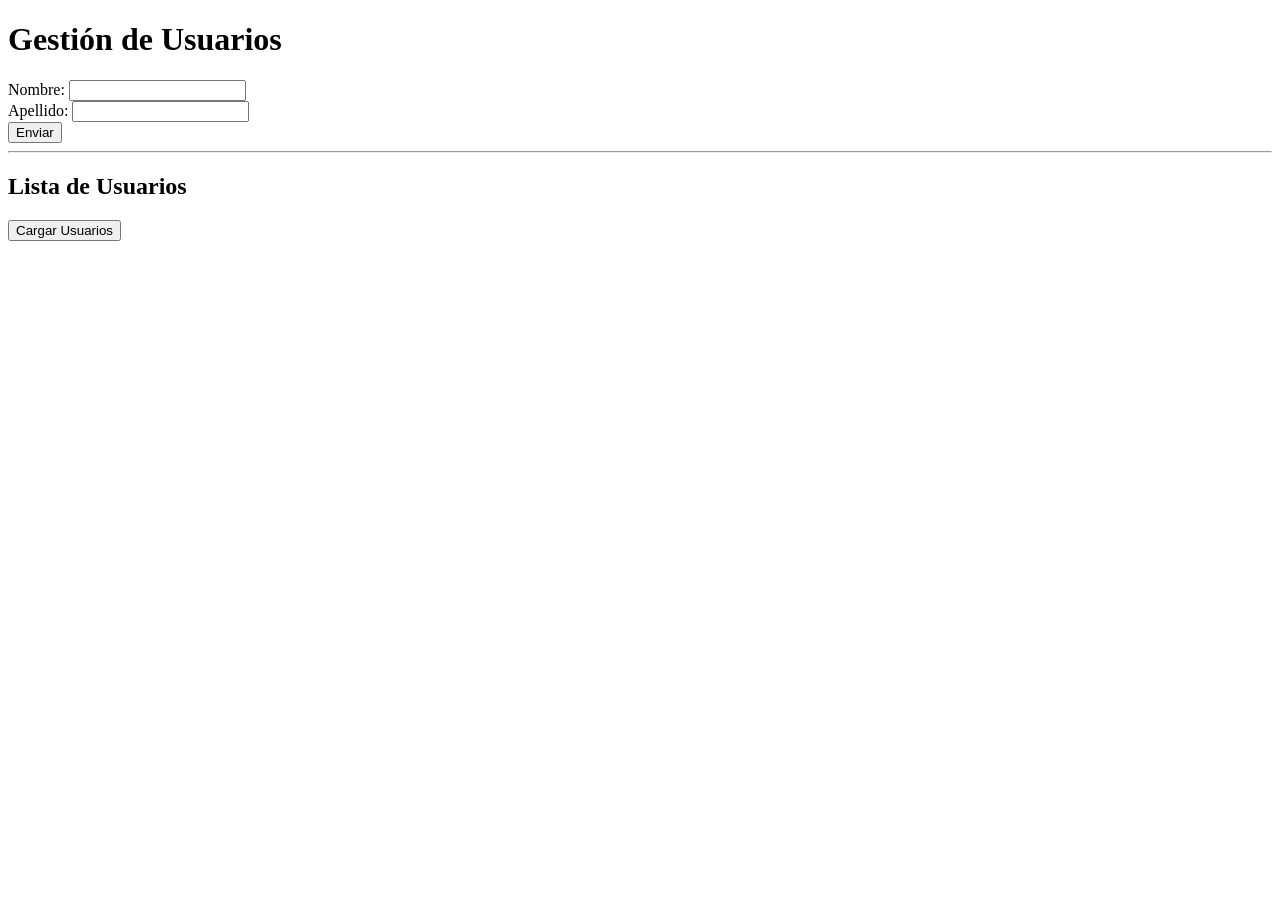
<file: ejercicio1/index.html>
<!DOCTYPE html>
<html lang="en">
<head>
    <meta charset="UTF-8">
    <meta name="viewport" content="width=device-width, initial-scale=1.0">
    <script src="js/script.js"></script>
    <title>Document</title>
</head>
<body>
    <h1>Gestión de Usuarios</h1>
    <form action="" method="get" id="enviarDatos" >
        <label for="nombre">Nombre:</label>
        <input type="text" id="nombre" name="nombre">
        <br>
        <label for="apellido">Apellido:</label>
        <input type="text" id="apellido" name="apellido">
        <br>
        <button type="submit">Enviar</button>
    </form>
    <hr>
    <h2>Lista de Usuarios</h2>
    <button id="obtenUsuarios">Cargar Usuarios</button>
    <div id="listaUsuarios"></div>
</body>
</html>
</file>
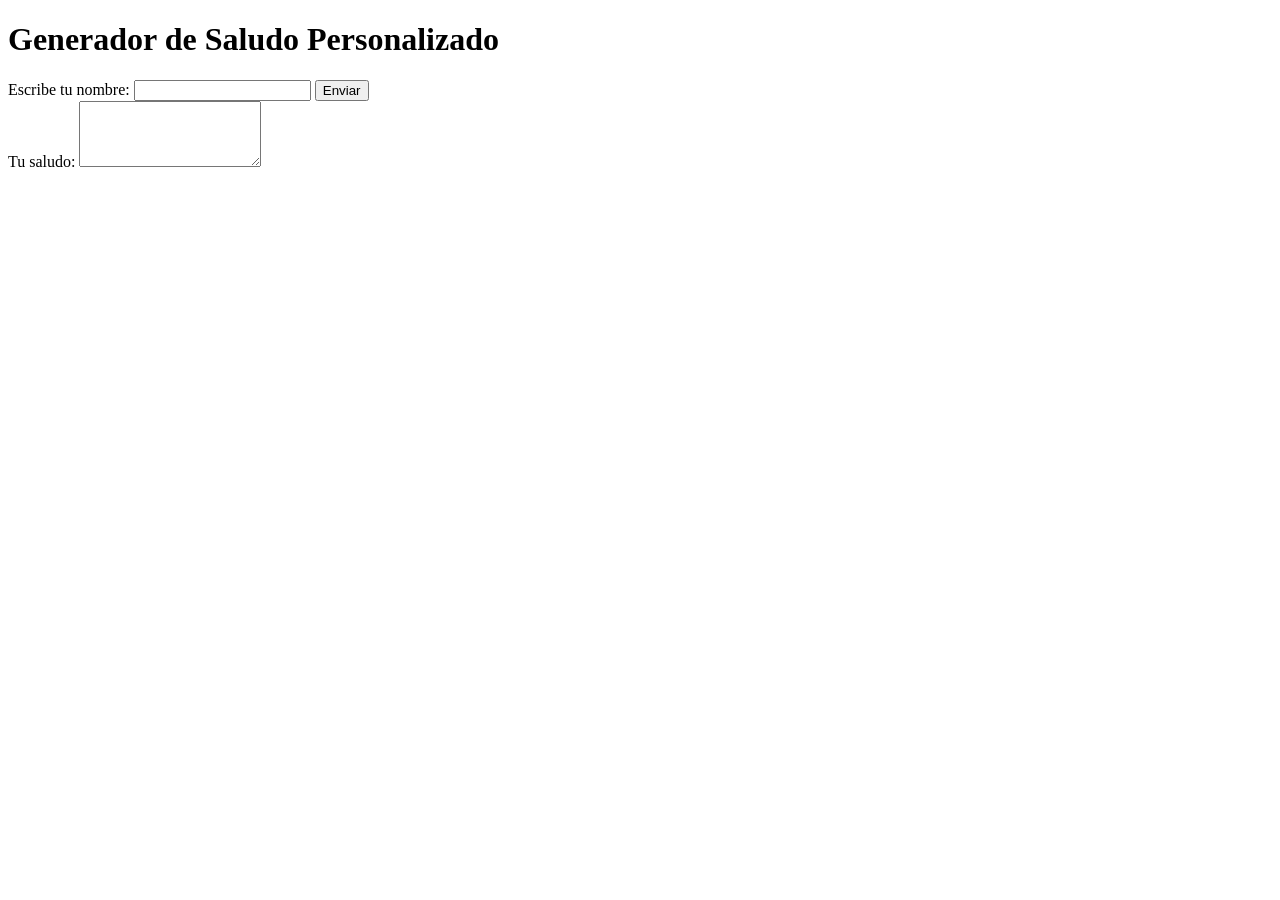
<file: ejercicio2/index.html>
<!DOCTYPE html>
<html lang="en">
<head>
    <meta charset="UTF-8">
    <meta name="viewport" content="width=device-width, initial-scale=1.0">
    <script src="js/script.js"></script>
    <title>Saludo Personalizado</title>
</head>
<body>
    <div class="container">
        <h1>Generador de Saludo Personalizado</h1>
        <form action="" method="post" id="formulario">
            <label for="nombre">Escribe tu nombre:</label>
            <input type="text" name="nombre" id="nombre" required>
            <button type="submit" id="submit">Enviar</button>
        </form>

        <label for="saludo">Tu saludo:</label>
        <textarea name="saludo" id="saludo" rows="4" readonly></textarea>
    </div>
</body>
</html>
</file>
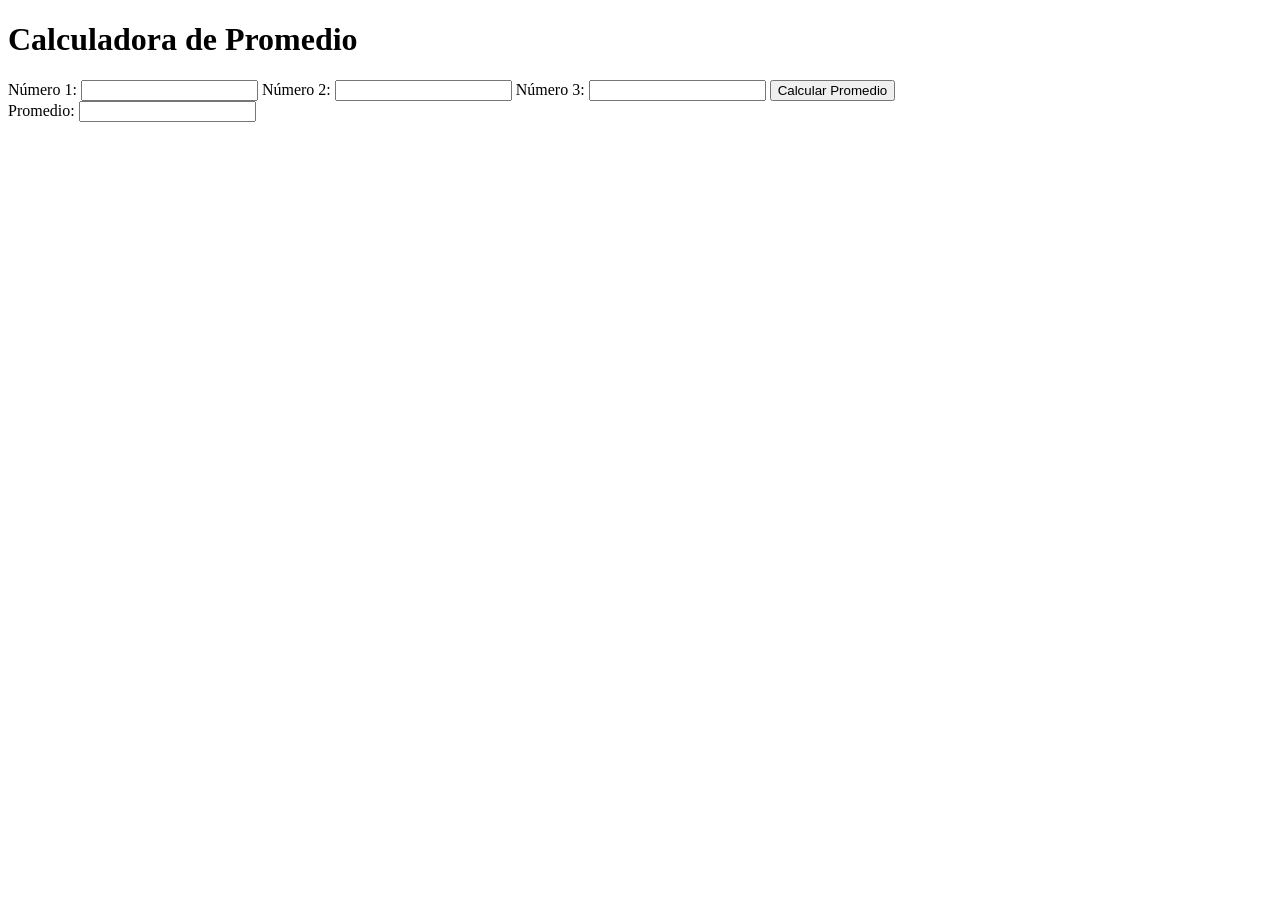
<file: ejercicio3/index.html>
<!DOCTYPE html>
<html lang="en">
<head>
    <meta charset="UTF-8">
    <meta name="viewport" content="width=device-width, initial-scale=1.0">
    <script src="js/script.js"></script>
    <title>Calculadora de Promedio</title>
</head>
<body>
    <div class="container">
        <h1>Calculadora de Promedio</h1>
        <form action="" method="post" id="formulario">
            <label for="number1">Número 1:</label>
            <input type="number" name="number1" id="number1" required>

            <label for="number2">Número 2:</label>
            <input type="number" name="number2" id="number2" required>

            <label for="number3">Número 3:</label>
            <input type="number" name="number3" id="number3" required>

            <button type="submit" id="submit">Calcular Promedio</button>
        </form>

        <label for="resultado">Promedio:</label>
        <input type="text" name="resultado" id="resultado" readonly>
    </div>
</body>
</html>
</file>
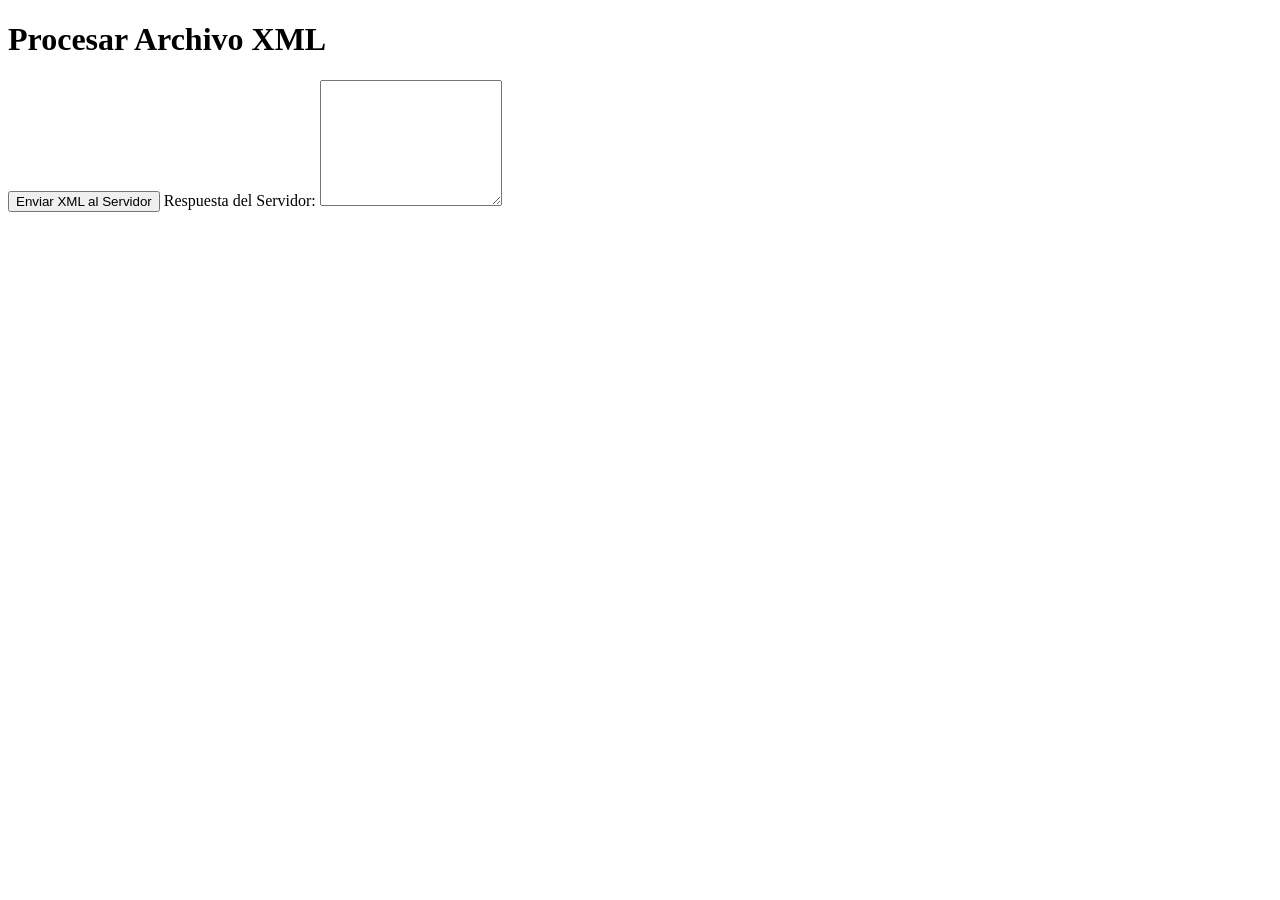
<file: ejercicio4/index.html>
<!DOCTYPE html>
<html lang="en">
<head>
    <meta charset="UTF-8">
    <meta name="viewport" content="width=device-width, initial-scale=1.0">
    <script src="js/script.js"></script>
    <title>Procesar Archivo XML</title>
</head>
<body>
    <div class="container">
        <h1>Procesar Archivo XML</h1>
        <button id="enviarXml">Enviar XML al Servidor</button>

        <label for="respuesta">Respuesta del Servidor:</label>
        <textarea id="respuesta" rows="8" readonly></textarea>
    </div>
</body>
</html>
</file>
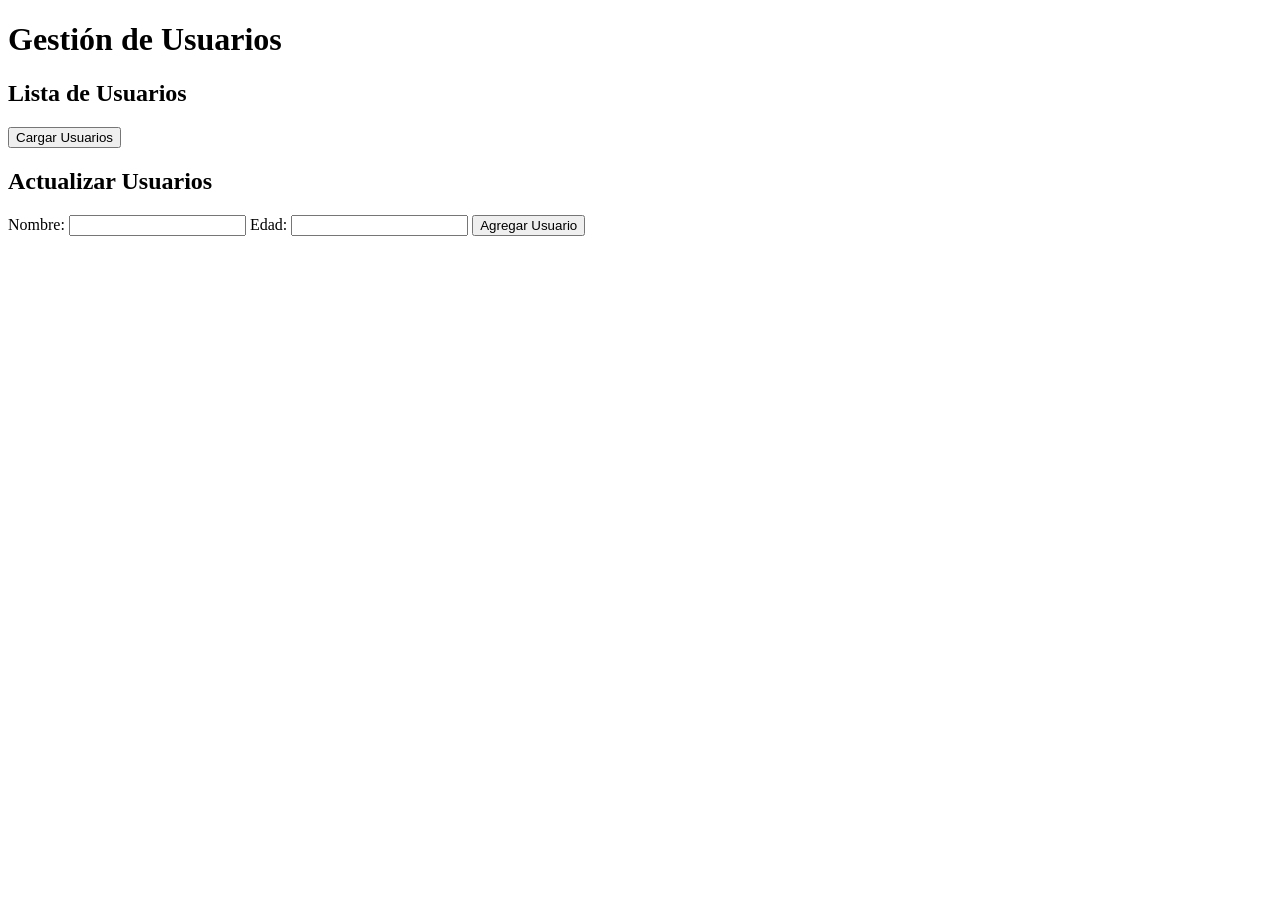
<file: ejercicio5/index.html>
<!DOCTYPE html>
<html lang="en">
<head>
    <meta charset="UTF-8">
    <meta name="viewport" content="width=device-width, initial-scale=1.0">
    <script src="js/script.js"></script>
    <title>Gestión de Usuarios</title>
</head>
<body>
    <h1>Gestión de Usuarios</h1>

    <h2>Lista de Usuarios</h2>
    <button id="cargarUsuarios">Cargar Usuarios</button>
    <ul id="listaUsuarios"></ul>

    <h2>Actualizar Usuarios</h2>
    <form id="actualizarForm">
        <label for="nuevoNombre">Nombre:</label>
        <input type="text" id="nuevoNombre">
        <label for="nuevaEdad">Edad:</label>
        <input type="number" id="nuevaEdad">
        <button type="submit">Agregar Usuario</button>
    </form>

    <div id="respuesta"></div>
</body>
</html>
</file>
